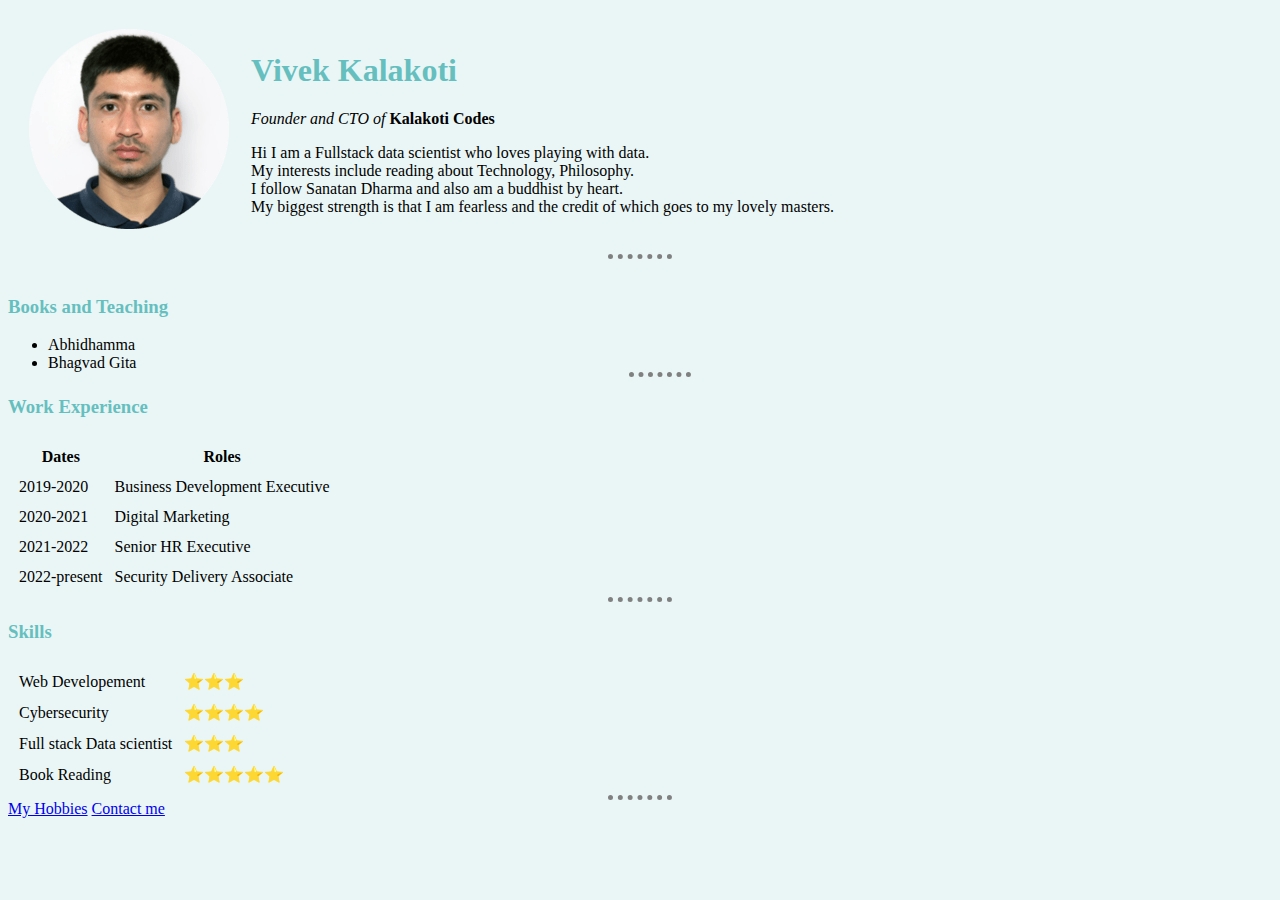
<file: index.html>
<!DOCTYPE html>
<html lang="en">

<head>
    <meta charset="UTF-8">
    <meta http-equiv="X-UA-Compatible" content="IE=edge">
    <meta name="viewport" content="width=device-width, initial-scale=1.0">
    <title>Vivek Kalakoti</title>
    <link rel="stylesheet" href="style.css">
</head>

<body>

    <table cellspacing="20">
        <tr>
            <td><img src="Vivek_Photo.png" alt="Vivek Kalakoti profile picture"></td>
            <td>
                <h1><b> Vivek Kalakoti</b></h1>

                <p><em>Founder and CTO of</em> <strong>Kalakoti Codes</strong></p>
                <p>Hi I am a Fullstack data scientist who loves playing with data.<br>My interests include reading about
                    Technology,
                    Philosophy.<br> I follow Sanatan Dharma and also am a buddhist by heart.<Br> My biggest strength is
                    that
                    I am
                    fearless and the credit of which goes to my lovely masters. </p>
            </td>
        </tr>
    </table>

    <body>

        <hr><br>
        <h3><b>Books and Teaching</b></h3>
        <ul>
            <li>Abhidhamma</li>
            <li>Bhagvad Gita</li>
            <hr>
        </ul>
        <h3><b>Work Experience</b></h3>
        <table cellspacing="10">
            <thead>
                <tr>
                    <th>Dates</th>
                    <th>Roles</th>
                </tr>
            </thead>
            <tbody>
                <tr>
                    <td>2019-2020</td>
                    <td>Business Development Executive</td>

                </tr>
                <tr>

                    <td>2020-2021</td>
                    <td>Digital Marketing</td>
                </tr>
                <tr>
                    <td>2021-2022</td>
                    <td>Senior HR Executive</td>
                </tr>

                <tr>
                    <td>2022-present</td>
                    <td>Security Delivery Associate</td>
                </tr>


            </tbody>




        </table>

        <hr>
        <h3>Skills</h3>

        <table cellspacing="10"">
        <tr>
            <td>Web Developement </td>
            <td>⭐⭐⭐</td>
        </tr>
        <tr>
            <td>Cybersecurity</td>
            <td>⭐⭐⭐⭐</td>
        </tr>
        <tr>
            <td>Full stack Data scientist </td>
            <td>⭐⭐⭐</td>
        </tr>
        <tr>
            <td>Book Reading </td>
            <td>⭐⭐⭐⭐⭐</td>
        </tr>
    </table>



    <hr>

    <a href=" My_Hobbies.html"> My Hobbies</a>
            <a href="Contact me.html">Contact me</a>

    </body>

</html>
</file>
<file: style.css>
body {
    background-color: #EAF6F6;

}

h1 {
    color: #66BFBF;
}

h3 {
    color: #66BFBF;
}

hr {

    border-style: none;
    border-top-style: dotted;
    border-color: grey;
    border-width: 5px;
    width: 5%;
    margin: auto;

}
</file>
